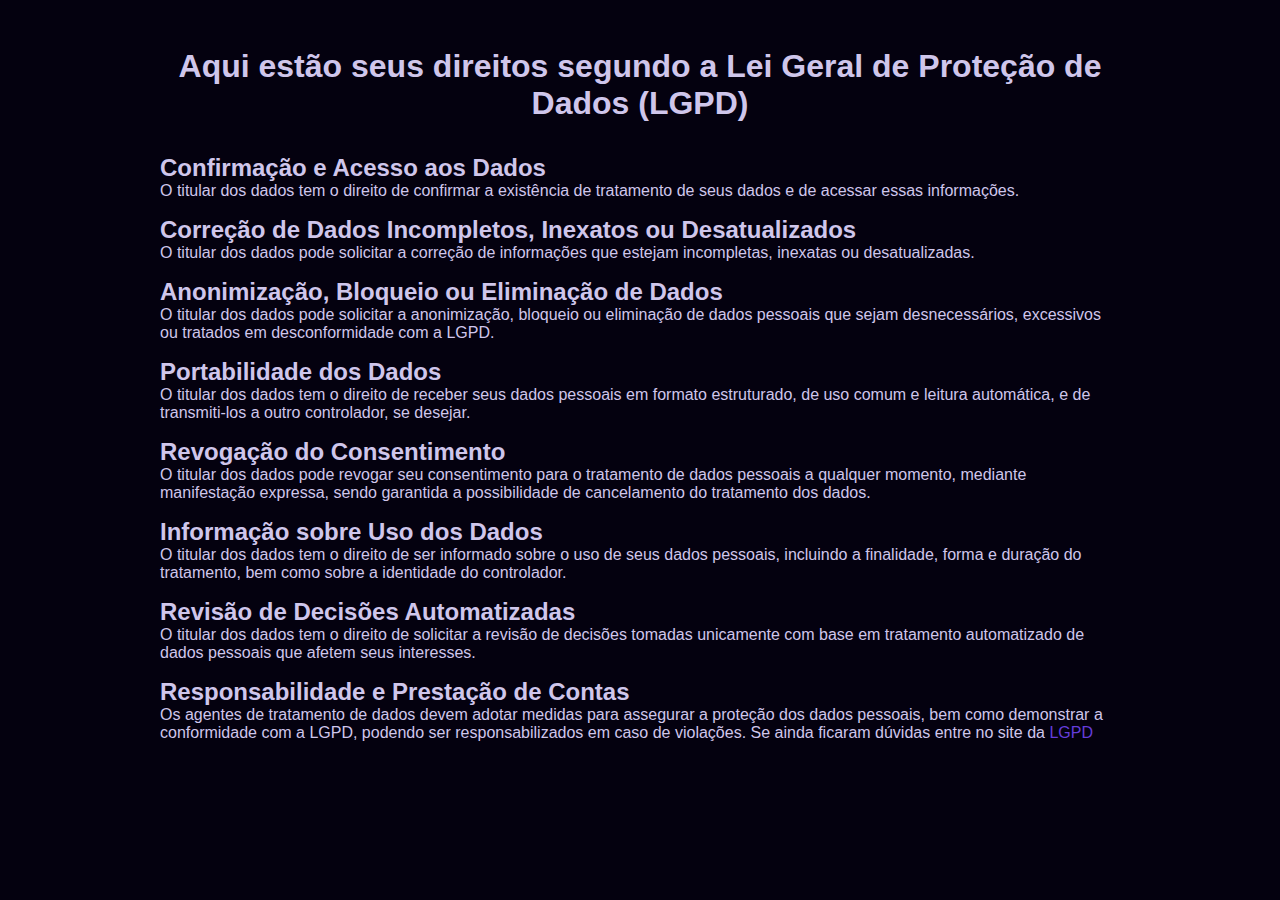
<file: politics.html>
<!DOCTYPE html>
<html lang="pt-br">

<head>
    <meta charset="UTF-8">
    <meta name="viewport" content="width=device-width, initial-scale=1.0">
    <link rel="stylesheet" href="src/css/politics.css" />

    <title>LGPD</title>
</head>

<body>
    <h1>
        Aqui estão seus direitos segundo a Lei Geral de Proteção de Dados (LGPD) 
    </h1>

    <h2>
        Confirmação e Acesso aos Dados
    </h2>

    <p>
        O titular dos dados tem o direito de confirmar a existência de tratamento de seus
        dados e de acessar essas informações.
    </p>

    <h2>
        Correção de Dados Incompletos, Inexatos ou Desatualizados
    </h2>

    <p>
        O titular dos dados pode solicitar a correção de
        informações que estejam incompletas, inexatas ou desatualizadas.
    </p>

    <h2>
        Anonimização, Bloqueio ou Eliminação de Dados
    </h2>

    <p>
        O titular dos dados pode solicitar a anonimização, bloqueio ou
        eliminação de dados pessoais que sejam desnecessários, excessivos ou tratados em desconformidade com a LGPD.
    </p>

    <h2>
        Portabilidade dos Dados
    </h2>

    <p>
        O titular dos dados tem o direito de receber seus dados pessoais em formato estruturado, de
        uso comum e leitura automática, e de transmiti-los a outro controlador, se desejar.
    </p>

    <h2>
        Revogação do Consentimento
    </h2>

    <p>
        O titular dos dados pode revogar seu consentimento para o tratamento de dados pessoais a
        qualquer momento, mediante manifestação expressa, sendo garantida a possibilidade de cancelamento do tratamento
        dos
        dados.
    </p>

    <h2>
        Informação sobre Uso dos Dados
    </h2>

    <p>
        O titular dos dados tem o direito de ser informado sobre o uso de seus dados
        pessoais, incluindo a finalidade, forma e duração do tratamento, bem como sobre a identidade do controlador.
    </p>

    <h2>
        Revisão de Decisões Automatizadas
    </h2>

    <p>
        O titular dos dados tem o direito de solicitar a revisão de decisões tomadas
        unicamente com base em tratamento automatizado de dados pessoais que afetem seus interesses.
    </p>

    <h2>
        Responsabilidade e Prestação de Contas
    </h2>

    <p>
        Os agentes de tratamento de dados devem adotar medidas para assegurar a
        proteção dos dados pessoais, bem como demonstrar a conformidade com a LGPD, podendo ser responsabilizados em
        caso de
        violações.
   
        Se ainda ficaram dúvidas entre no site da <a href="https://www.lgpdbrasil.com.br/" target="_blank" rel="noopener noreferrer">LGPD</a>
    </p>
</body>


</html>
</file>
<file: src/css/politics.css>
* {
  margin: 0;
  padding: 0;
  box-sizing: border-box;
}

::-webkit-scrollbar {
  width: .5rem;
  height: .5rem;
}

::-webkit-scrollbar-track {
  box-shadow: inset 0 0 0.3rem grey;
  border-radius: .5rem;
}

::-webkit-scrollbar-thumb {
  background: var(--cor1);
  border-radius: .5rem;
}

::-webkit-scrollbar-thumb:hover {
  background: var(--cor3);
}

:root {
  /* color: hsl(280, 100%, 8%); */
  --hue: 255;
  --cor0: hsl(var(--hue) 49% 85%);
  --cor1: hsl(var(--hue) 61% 70%);
  --cor2: hsl(var(--hue) 69% 55%);
  --cor3: hsl(var(--hue) 56% 42%);
  --cor4: hsl(var(--hue) 56% 23%);
  --cor5: hsl(var(--hue) 82% 13%);
  --cor6: hsl(var(--hue) 92% 3%);

  --fonte-padrao: Arial, Verdana, Helvetica, sans-serif;
  --fonte-destaque: "Bebas Neue", cursive;
  --fonte-android: "Android", cursive;
}

body {
  font-size: 67.5%;
  background-size: cover;
  font-family: var(--fonte-padrao);
  text-decoration: none;
  background: var(--cor6);
  color: var(--cor0);
  width: 100%;
  overflow-x: hidden;
  display: flex;
  flex-direction: column;
  padding: 3rem 10rem;

}

h1 {
  font-size: 2rem;
  margin-bottom: 1rem;
  text-align: center;
}

h2 {
  font-size: 1.5rem;
  margin-top: 1rem;

}

p {
  font-size: 1rem;
  gap: .9rem;
}

a {
  text-decoration: none;
  color: var(--cor2);
  list-style: none;
}



@media only screen and (max-width: 767px) {

  body {
    padding: 3rem;

  }

}
</file>
